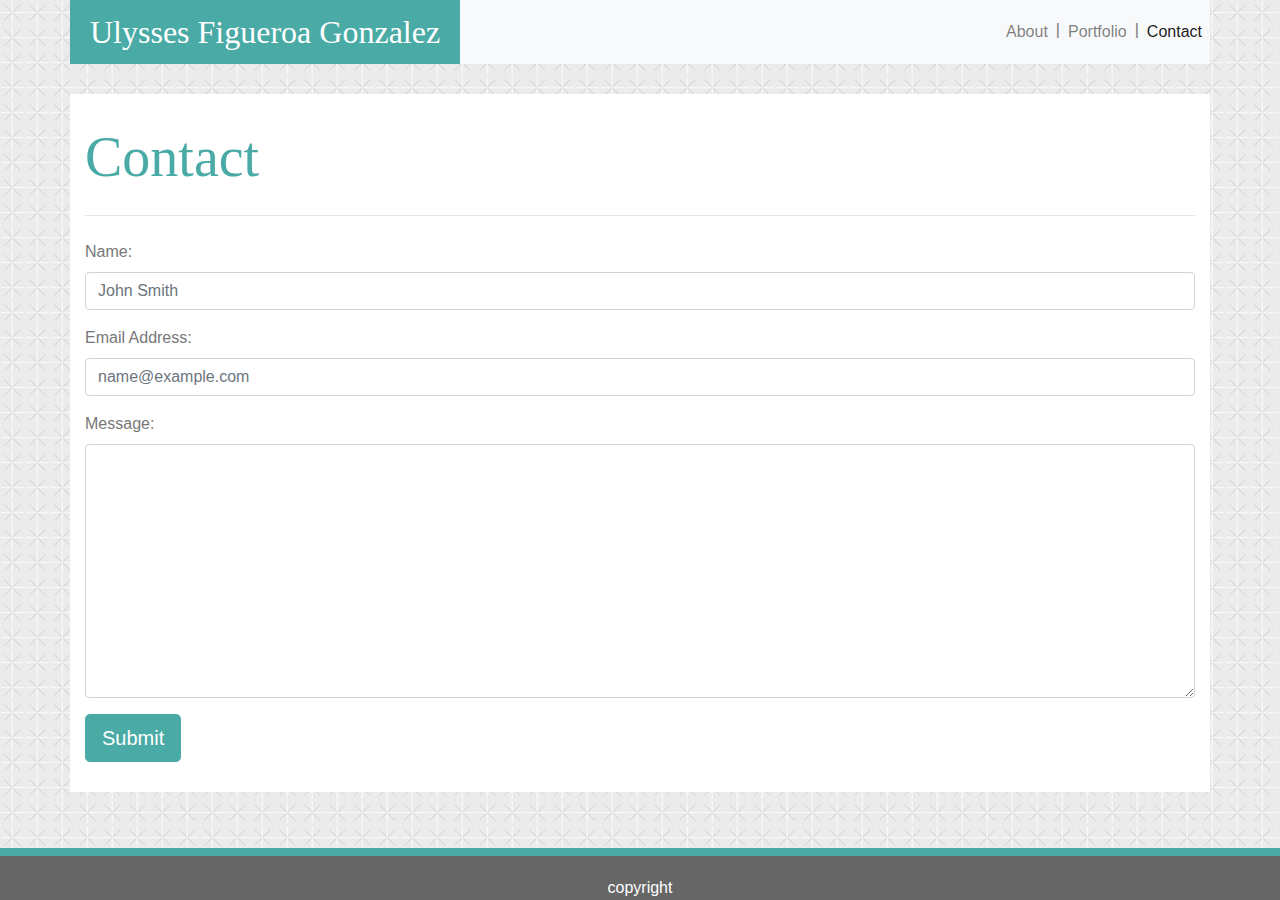
<file: contact.html>
<!DOCTYPE html>
<html lang="en">
<head>
    <meta charset="UTF-8">
    <meta name="viewport" content="width=device-width, initial-scale=1.0">
    <meta http-equiv="X-UA-Compatible" content="ie=edge">
    <title>Contact</title>
    <link rel="stylesheet" href="https://stackpath.bootstrapcdn.com/bootstrap/4.3.1/css/bootstrap.min.css"
        integrity="sha384-ggOyR0iXCbMQv3Xipma34MD+dH/1fQ784/j6cY/iJTQUOhcWr7x9JvoRxT2MZw1T" crossorigin="anonymous">
    <link rel="stylesheet" href="assets/css/style.css">
</head>

<body>
    <div class="container" id="main-nav">
        <nav class="navbar navbar-expand-lg navbar-light bg-light">
            <a class="navbar-brand name" href="#">Ulysses Figueroa Gonzalez</a>
            <button class="navbar-toggler" type="button" data-toggle="collapse" data-target="#navbarNav"
                aria-controls="navbarNav" aria-expanded="false" aria-label="Toggle navigation">
                <span class="navbar-toggler-icon"></span>
            </button>
            <div class="collapse navbar-collapse" id="navbarNav">
                <ul class="navbar-nav">
                    <li class="nav-item">
                        <a class="nav-link" href="index.html">About</a>
                    </li>
                    <li class="nav-item vertical-bars">|</li>
                    <li class="nav-item">
                        <a class="nav-link" href="portfolio.html">Portfolio</a>
                    </li>
                    <li class="nav-item vertical-bars">|</li>
                    <li class="nav-item active">
                        <a class="nav-link" href="contact.html">Contact<span class="sr-only">(current)</span></a>
                    </li>
                </ul>
            </div>
        </nav>
    </div>
    <section>

        <form class="container">
            <h2 class="display-4 title">Contact</h2>
            <hr class="my-4">
            <div class="form-group">
                <label for="name">Name:</label>
                <input type="text" class="form-control" placeholder="John Smith">
            </div>
            <div class="form-group">
                <label for="email">Email Address:</label>
                <input type="email" class="form-control" placeholder="name@example.com">
            </div>
            <div class="form-group">
                <label for="exampleFormControlTextarea1">Message:</label>
                <textarea class="form-control" rows="10"></textarea>
            </div>
            <button type="button" class="btn btn-primary btn-lg">Submit</button>
        </form>
    </section>
    <footer>
        copyright
    </footer>
</body>

</html>
</file>
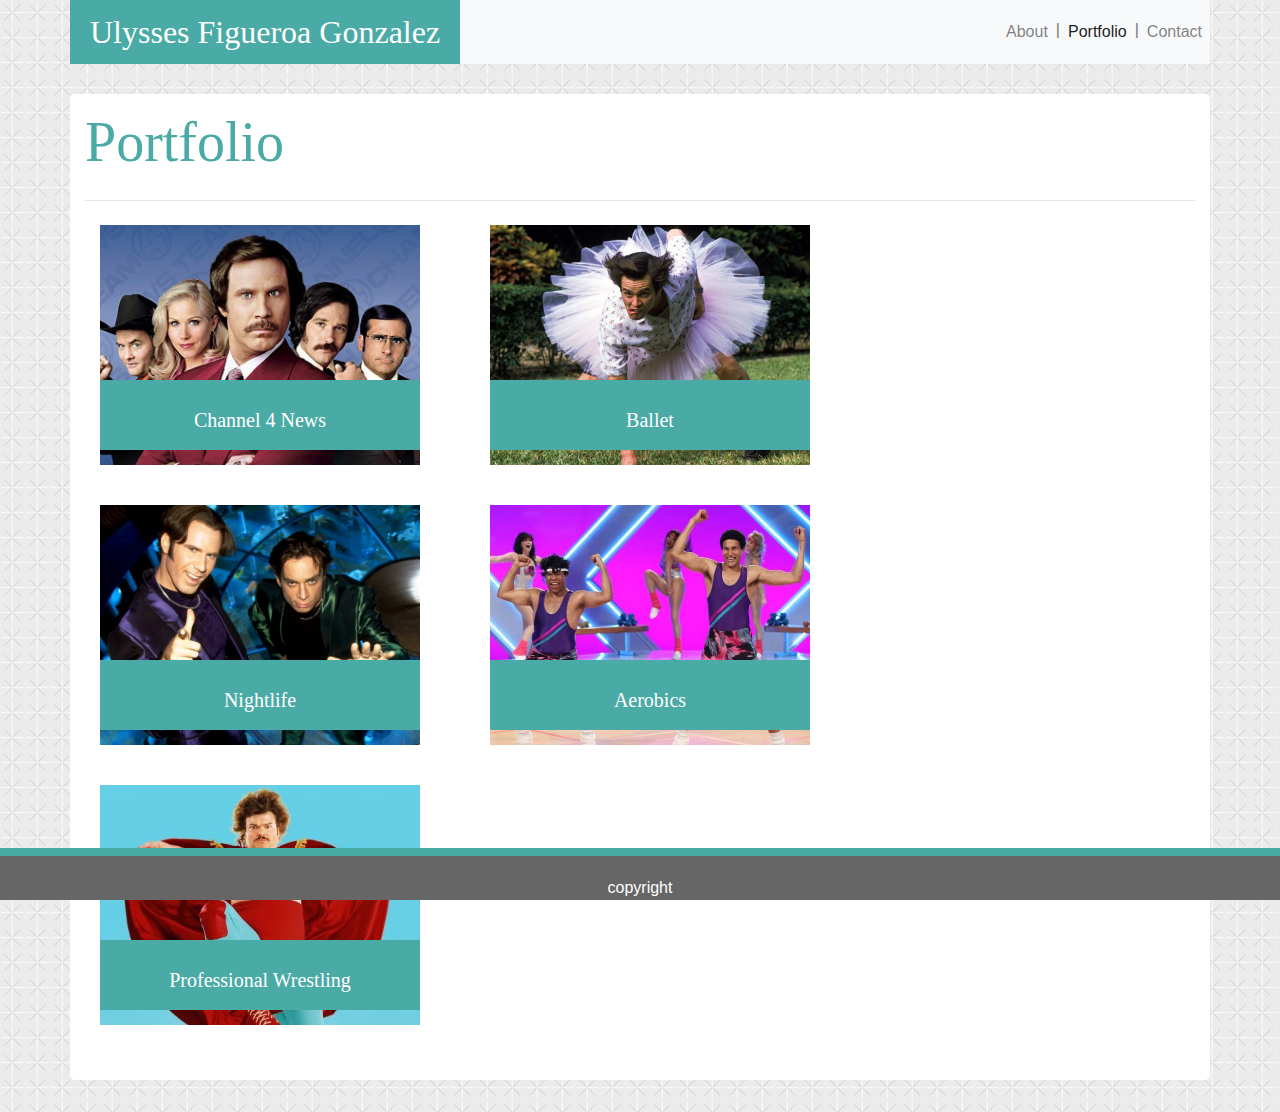
<file: portfolio.html>
<!DOCTYPE html>
<html lang="en">
<head>
    <meta charset="UTF-8">
    <meta name="viewport" content="width=device-width, initial-scale=1.0">
    <meta http-equiv="X-UA-Compatible" content="ie=edge">
    <title>Portfolio</title>
    <link rel="stylesheet" href="https://stackpath.bootstrapcdn.com/bootstrap/4.3.1/css/bootstrap.min.css"
        integrity="sha384-ggOyR0iXCbMQv3Xipma34MD+dH/1fQ784/j6cY/iJTQUOhcWr7x9JvoRxT2MZw1T" crossorigin="anonymous">
    <link rel="stylesheet" href="assets/css/style.css">
</head>

<body>
    <div class="container" id="main-nav">
        <nav class="navbar navbar-expand-lg navbar-light bg-light">
            <a class="navbar-brand name" href="#">Ulysses Figueroa Gonzalez</a>
            <button class="navbar-toggler" type="button" data-toggle="collapse" data-target="#navbarNav"
                aria-controls="navbarNav" aria-expanded="false" aria-label="Toggle navigation">
                <span class="navbar-toggler-icon"></span>
            </button>
            <div class="collapse navbar-collapse" id="navbarNav">
                <ul class="navbar-nav">
                    <li class="nav-item">
                        <a class="nav-link" href="index.html">About</a>
                    </li>
                    <li class="nav-item vertical-bars">|</li>
                    <li class="nav-item active">
                        <a class="nav-link" href="portfolio.html">Portfolio<span class="sr-only">(current)</span></a>
                    </li>
                    <li class="nav-item vertical-bars">|</li>

                    <li class="nav-item">
                        <a class="nav-link" href="contact.html">Contact</a>
                    </li>
                </ul>
            </div>
        </nav>
    </div>
    <div class="container main-content">
        <div class="jumbotron">
            <h2 class="display-4 title">Portfolio</h2>
            <hr class="my-4">
            <div class="row col-centered">
                <div class="col-md-4 box">
                    <img src="assets/images/channel4-1.jpg" alt="News">
                    <div class="banner">
                        <a href="#">Channel 4 News</a>
                    </div>
                </div>
                <div class="col-md-4 box">
                    <img src="assets/images/ballet1.jpg" alt="Ballet">
                    <div class="banner">
                        <a href="#">Ballet</a>
                    </div>
                </div>

                <div class="col-md-4 box">
                    <img src="assets/images/Roxburry1.jpg" alt="Roxburry">
                    <div class="banner">
                        <a href="#">Nightlife</a>
                    </div>
                </div>
                <div class="col-md-4 box">
                    <img src="assets/images/aerobics1.jpg" alt="Aerobics">
                    <div class="banner">
                        <a href="#">Aerobics</a>
                    </div>
                </div>

                <div class="col-md-4 box">
                    <img src="assets/images/Nacho1.jpg" alt="Wrestling">
                    <div class="banner">
                        <a href="#">Professional Wrestling</a>
                    </div>
                </div>
            </div>

        </div>
        <footer>
                copyright
            </footer>
</body>

</html>
</file>
<file: assets/css/style.css>
body {
    background-image: url(../images/criss-cross.png);
    font-family: Arial, Helvetica, sans-serif;
    color: #777;
    height: 100%;
}



#navbarNav {
    justify-content: flex-end;
    
}

.navbar {
    padding: 0;
}

#main-nav {
    padding-left: 0;
    padding-right: 0;
}

.nav-item {
    vertical-align: middle;
}

.vertical-bars {
    line-height: 2.25;
}

li a {
    color: #777;
}



/* li:not(:last-child) {
    border-right: 1px solid red;
    box-sizing: border-box;
} */

h1, h2, h3, h4, h5 {
    font-family: Georgia, 'Times New Roman', Times, serif
}

.main-content {
    padding-left: 0;
    padding-right:0;
}

.name {
    color: #fff!important;
    background-color: #4aaaa5;
    padding: 0 20px;
    margin: 0;
    font-family: Georgia, 'Times New Roman', Times, serif;
    float: left;
    height: 70px;
    line-height: 2;
    font-size: 32px;
    height: 100%
    
}

.title {
    clear: both;
    color: #4aaaa5;
    /* margin-top: 20px; */
}

.jumbotron {
    margin-top: 30px;
    padding:15px;
    background-color: white!important;
    border-color: #ddd;
}

form {
    margin-top: 30px;
    padding:30px;
    background-color: white!important;
    border-color: #ddd;
}

footer {
    background-color: #666666;
    border-top: 8px solid #4aaaa5;
    position: fixed;
    left: 0;
    bottom: 0;
    width: 100%;
    color: white;
    text-align: center;
    padding-top: 20px;
}

.bio-img {
    float: left;
    padding-right: 20px;
}
 p {
     display: block;
     line-height: 2.5;
     text-align: justify;
 }

 .box {
    Float: left;
    height: 240px;
    max-width: 320px;
    margin-left: 30px;
    margin-right: 40px;
    margin-bottom: 40px;
    padding: 0;


}

.box img {
    height: 240px;
    width: 320px;
}
.banner {
    background-color: #4aaaa5;
    position: absolute;
    bottom: 15px;
    left: 0;
    height: 70px;
    width: 100%;
}

div.banner a {
    color: white;
    text-decoration: none;
    text-align: center;
    height: 70px;
    width: 100%;
    font-size: 20px;
    position: absolute;
    padding-top: 25px;
    font-family: Georgia, 'Times New Roman', Times, serif;
}

.btn {
    color: #fff!important;
    background-color: #4aaaa5;
    border-color: #4aaaa5;
}





/* @media screen and (min-width: 768px) {
    /* The body's bg color will be #333 */
    /* .box {
      width: 280px;
      height: 210px; 
    }
    .box img {
        width: 280px;
        height: 210px;
    }

    .container {
        max-width: 768px;
        padding: 0; */
    /* }
} */

/* @media screen and (min-width: 992px) {
    /* The body's bg color will be #333 */
    /* .box {
      width: 320px;
      height: 240px; 
    }
    .box img {
        width: 320px;
        height: 240px;
    }

    .container {
        max-width: 960px;
        /* padding: 0; */
    /* }
} */ 

@media (max-width: 992px) { 
    .col-centered{
        float: none;
        margin: 0 auto;
        justify-content: center;
        }
    .box {
        float: none;
    }
}
</file>
